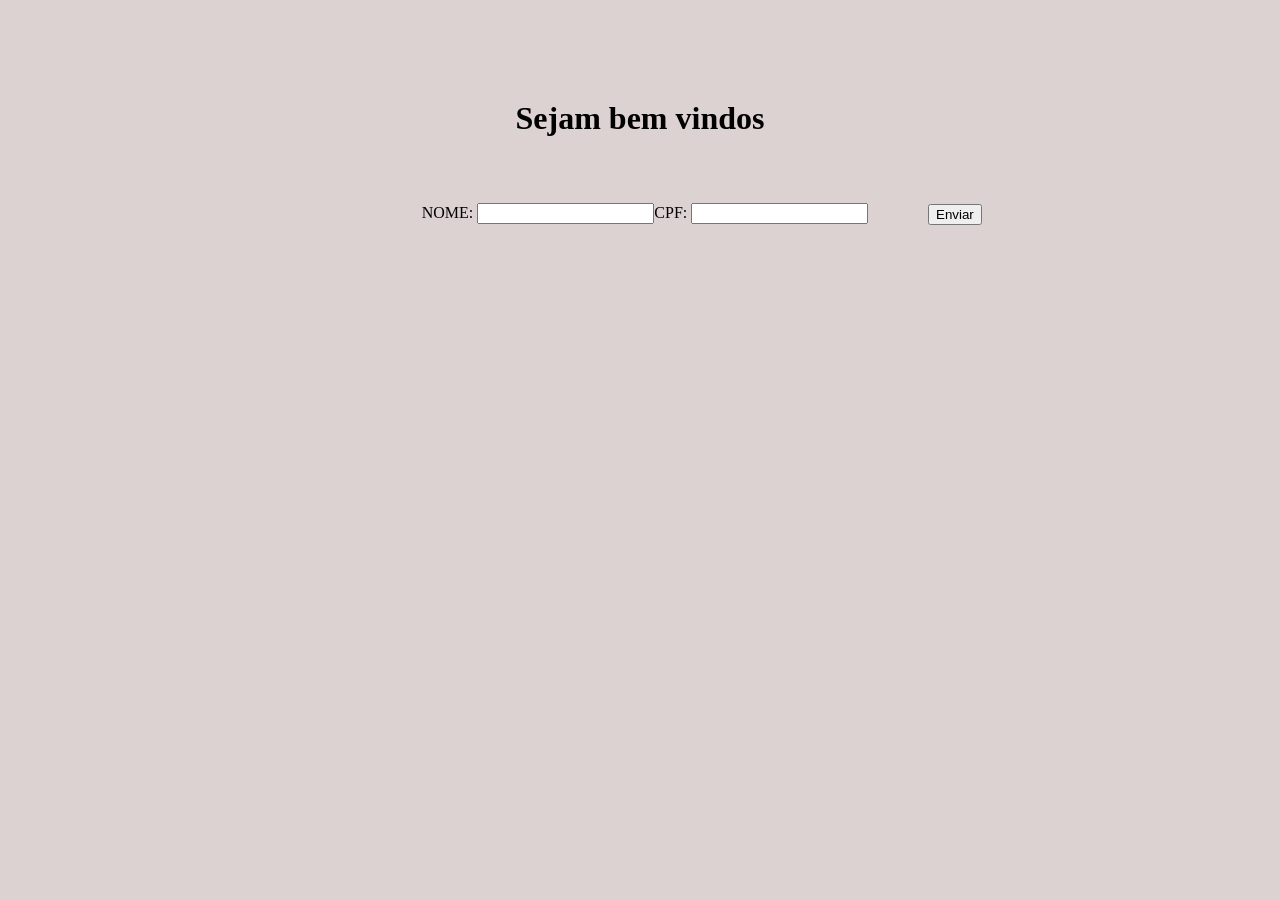
<file: novo projeto/index.html>
<!DOCTYPE html>
<html lang="pt-br">
<head>
    <meta charset="UTF-8">
    <meta name="viewport" content="width=device-width, initial-scale=1.0">
    <link rel="stylesheet" href="index.css">
    <title>Document</title>
</head>
<body>
    
  <h1 class="flex">Sejam bem vindos</h1>

  <div id="form">
    <p>
        NOME: <input type="text">
      </p>
      <p>
        CPF: <input type="text">
      </p>
  </div>
  <div id="flex">
    <p>
        <input type="button" value="Enviar" onclick="enviar()">
      </p>
  </div>

 


  

    <script src="index.js"></script>
</body>
</html>
</file>
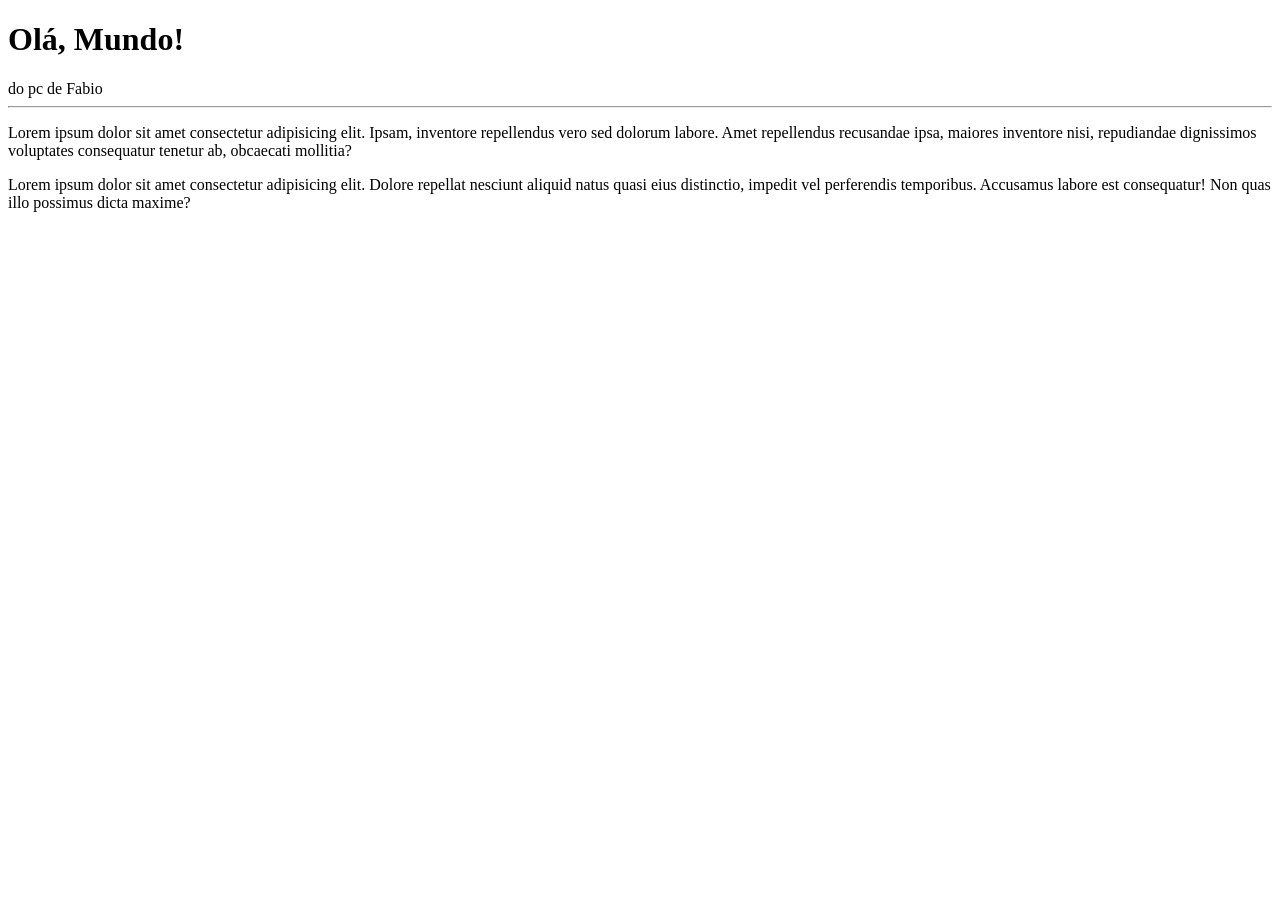
<file: site-exempo/index.html>
<!DOCTYPE html>
<html lang="pt-br">
<head>
    <meta charset="UTF-8">
    <meta name="viewport" content="width=device-width, initial-scale=1.0">
    <title>Primeiro site em repositorio</title>
</head>
<body>
    <h1>Olá, Mundo!</h1>
    <label>do pc de Fabio</label>
    <hr>
    <p>Lorem ipsum dolor sit amet consectetur adipisicing elit. Ipsam, inventore repellendus vero sed dolorum labore. Amet repellendus recusandae ipsa, maiores inventore nisi, repudiandae dignissimos voluptates consequatur tenetur ab, obcaecati mollitia?</p>
    <p>Lorem ipsum dolor sit amet consectetur adipisicing elit. Dolore repellat nesciunt aliquid natus quasi eius distinctio, impedit vel perferendis temporibus. Accusamus labore est consequatur! Non quas illo possimus dicta maxime?</p>
</body>
</html>
</file>
<file: novo projeto/index.css>
body{
    background-color: #ddd2d2;
}
.flex{
    display: flex;
    justify-content: center;
    margin-top: 100px;
}
#form{
    display: flex;
    justify-content: center;
    margin-top: 50px;
    border-radius: 70px;
    margin-left: 10px;
}
#flex{
    margin-left: 920px;
    margin-top: -52px;
}
</file>
